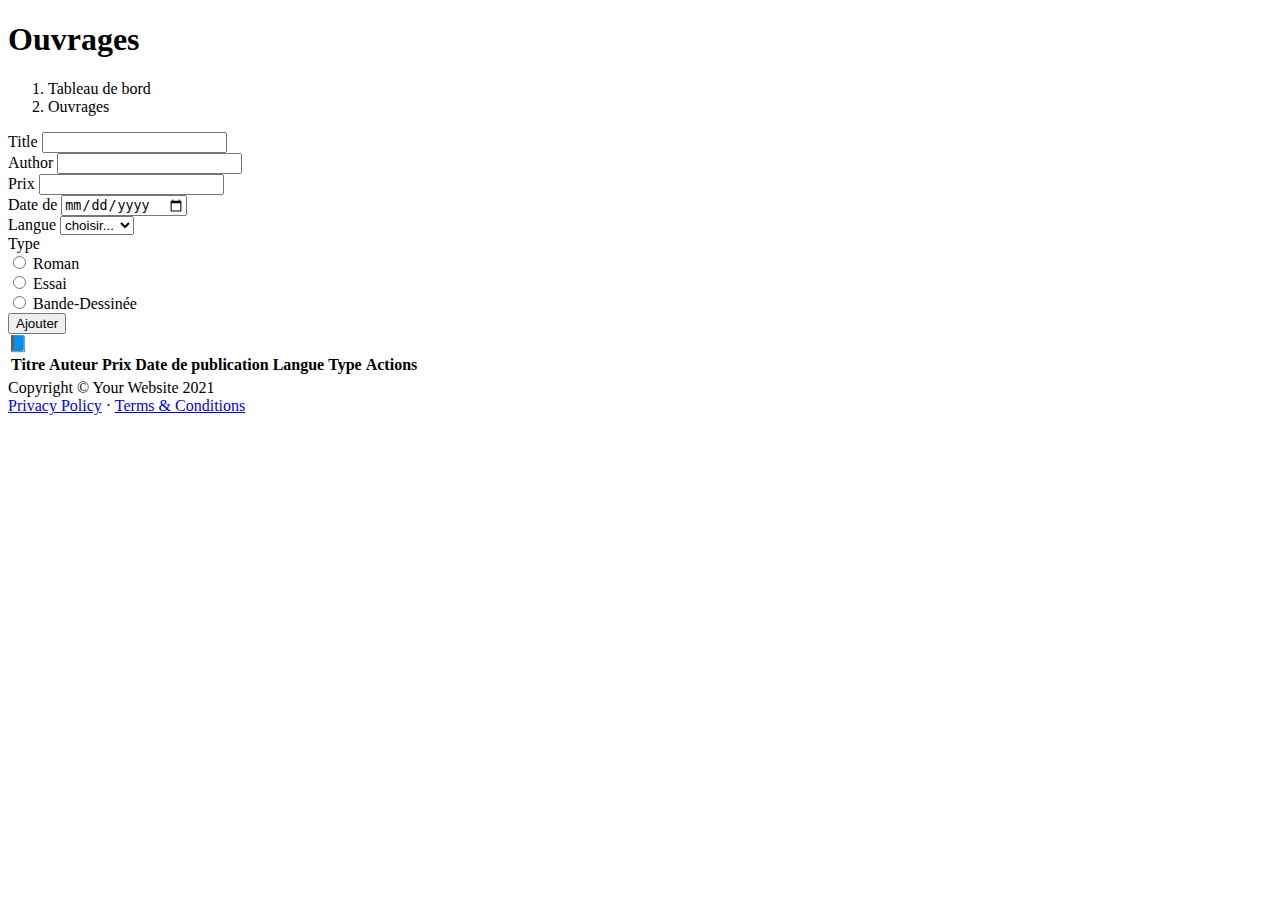
<file: prototypes/prototype0/index.html>
<!DOCTYPE html>
<html lang="en">

<head>
    <meta charset="utf-8" />
    <meta http-equiv="X-UA-Compatible" content="IE=edge" />
    <meta name="viewport" content="width=device-width, initial-scale=1, shrink-to-fit=no" />
    <meta name="description" content="Interface de gestion des ouvrages" />
    <meta name="author" content="ESSARRAJ Fouad" />
    <title>Gestion des ouvrages</title>
</head>

<body class="sb-nav-fixed">
    <div id="layoutSidenav">
        <div id="layoutSidenav_content">
            <main>
                <div >
                    <h1 >Ouvrages</h1>
                    <ol class="breadcrumb mb-4">
                        <li ><a>Tableau de bord</a></li>
                        <li >Ouvrages</li>
                    </ol>

                     
                        <div>

                            <form id="formSubmit" autocomplete="off">
                                <div class="col-md-6">
                                    <label for="inputTitle" >Title</label>
                                    <input type="text"  id="inputTitle">
                                </div>
                                <div class="col-md-6">
                                    <label for="inputAuthor" >Author</label>
                                    <input type="text" id="inputAuthor">
                                </div>
                                <div class="col-12">
                                    <label for="inputPrix" >Prix</label>
                                    <input type="number" id="inputPrix">
                                </div>
                                <div class="col-12">
                                    <label for="inputDate">Date de </label>
                                    <input type="date" id="inputDate">
                                </div>
                                <div class="col-md-6">
                                    <label for="inputLanguage">Langue</label>
                                    <select id="inputLanguage">
                                        <option value="" disabled selected>choisir...</option>
                                        <option value="français">Français</option>
                                        <option value="anglais">Anglais</option>
                                        <option value="arabe">Arabe</option>
                                    </select>
                                </div>
                                <div class="col-12">
                                    <label for="workType" class="form-label">Type</label>
                                    <div>
                                        <input value="Roman" name="workType" type="radio" id="gridCheck">
                                        <label for="gridCheck">
                                            Roman
                                        </label>
                                    </div>
                                    <div>
                                        <input value="Essai" name="workType" type="radio" id="gridCheck">
                                        <label  for="gridCheck">
                                            Essai
                                        </label>
                                    </div>

                                    <div>
                                        <input  name="workType" value="Bande-Dessinée" type="radio" id="gridCheck">
                                        <label  for="gridCheck">
                                            Bande-Dessinée
                                        </label>
                                    </div>

                                </div>
                                <div>
                                    <button id="submitButton" type="submit">Ajouter</button>
                                </div>
                            </form>

                        </div>
                    <div class="card mb-4">
                        <div>
                            📘
                        </div>
                        <div class="card-body">
                            <table class="table" id="worksTable">
                                <thead>
                                    <tr>
                                        <th>Titre</th>
                                        <th>Auteur</th>
                                        <th>Prix</th>
                                        <th>Date de publication</th>
                                        <th>Langue</th>
                                        <th>Type</th>
                                        <th>Actions</th>
                                    </tr>
                                </thead>
                                <tbody>
                                    <tr>
                                        
                                    </tr>
                                </tbody>
                            </table>
                        </div>
                    </div>
                </div>
            </main>
            <footer class="py-4 bg-light mt-auto">
                <div class="container-fluid px-4">
                    <div class="d-flex align-items-center justify-content-between small">
                        <div class="text-muted">Copyright &copy; Your Website 2021</div>
                        <div>
                            <a href="#">Privacy Policy</a>
                            &middot;
                            <a href="#">Terms &amp; Conditions</a>
                        </div>
                    </div>
                </div>
            </footer>
        </div>
    </div>
    <script src="script.js"></script>
</body>

</html>
</file>
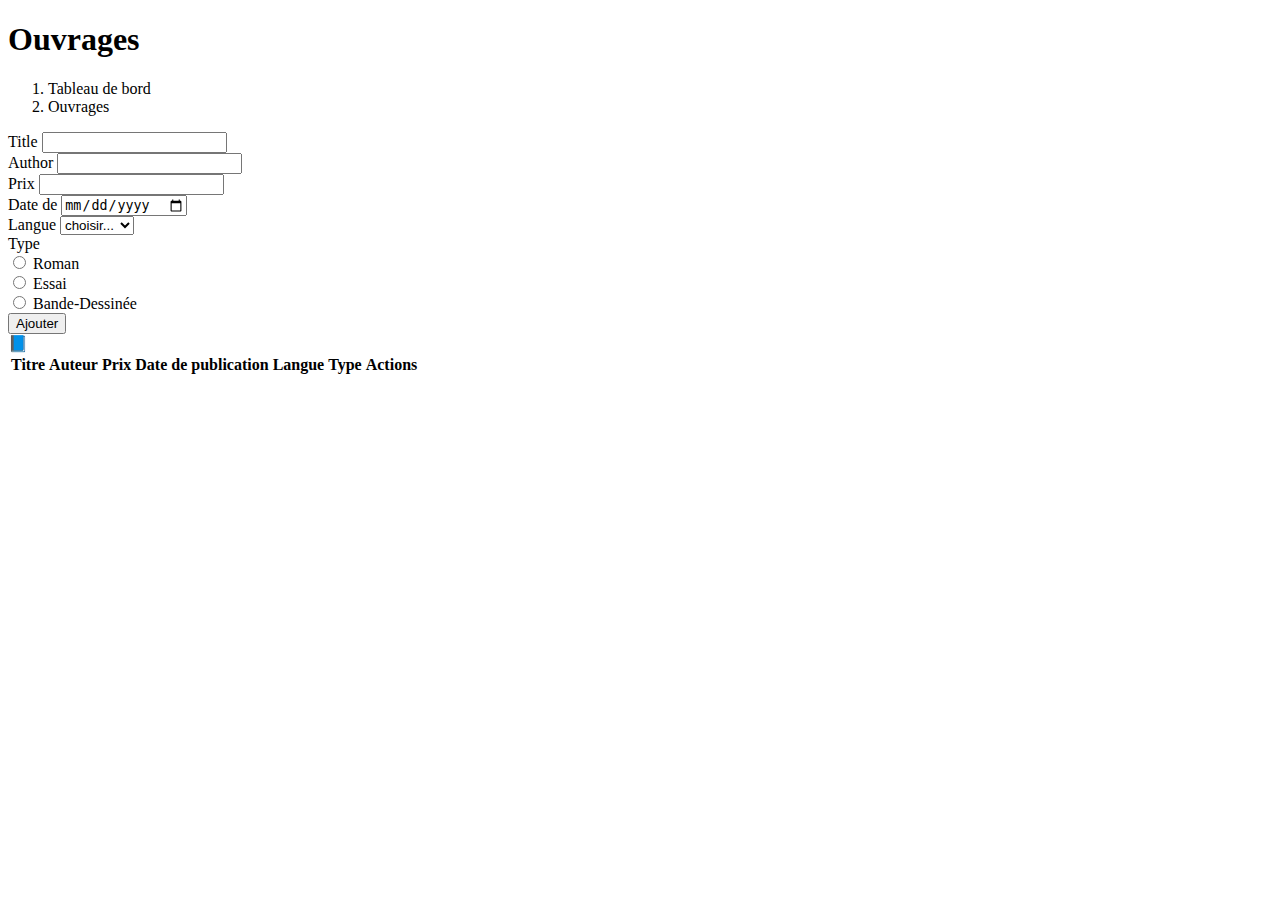
<file: prototypes/prototypeA/index.html>
<!DOCTYPE html>
<html lang="en">

<head>
    <meta charset="utf-8" />
    <meta http-equiv="X-UA-Compatible" content="IE=edge" />
    <meta name="viewport" content="width=device-width, initial-scale=1, shrink-to-fit=no" />
    <meta name="description" content="Interface de gestion des ouvrages" />
    <meta name="author" content="ESSARRAJ Fouad" />
    <title>Gestion des ouvrages</title>
</head>

<body class="sb-nav-fixed">
    <div id="layoutSidenav">
        <div id="layoutSidenav_content">
            <main>
                <div >
                    <h1 >Ouvrages</h1>
                    <ol class="breadcrumb mb-4">
                        <li ><a>Tableau de bord</a></li>
                        <li >Ouvrages</li>
                    </ol>

                     
                        <div>

                            <form id="formSubmit" autocomplete="off">
                                <div class="col-md-6">
                                    <label for="inputTitle" >Title</label>
                                    <input type="text"  id="inputTitle">
                                </div>
                                <div class="col-md-6">
                                    <label for="inputAuthor" >Author</label>
                                    <input type="text" id="inputAuthor">
                                </div>
                                <div class="col-12">
                                    <label for="inputPrix" >Prix</label>
                                    <input type="number" id="inputPrix">
                                </div>
                                <div class="col-12">
                                    <label for="inputDate">Date de </label>
                                    <input type="date" id="inputDate">
                                </div>
                                <div class="col-md-6">
                                    <label for="inputLanguage">Langue</label>
                                    <select id="inputLanguage">
                                        <option value="" disabled selected>choisir...</option>
                                        <option value="français">Français</option>
                                        <option value="anglais">Anglais</option>
                                        <option value="arabe">Arabe</option>
                                    </select>
                                </div>
                                <div class="col-12">
                                    <label for="workType" class="form-label">Type</label>
                                    <div>
                                        <input value="Roman" name="workType" type="radio" id="gridCheck">
                                        <label for="gridCheck">
                                            Roman
                                        </label>
                                    </div>
                                    <div>
                                        <input value="Essai" name="workType" type="radio" id="gridCheck">
                                        <label  for="gridCheck">
                                            Essai
                                        </label>
                                    </div>

                                    <div>
                                        <input  name="workType" value="Bande-Dessinée" type="radio" id="gridCheck">
                                        <label  for="gridCheck">
                                            Bande-Dessinée
                                        </label>
                                    </div>

                                </div>
                                <div>
                                    <button id="submitButton" type="submit">Ajouter</button>
                                </div>
                            </form>

                        </div>
                    <div class="card mb-4">
                        <div>
                            📘
                        </div>
                        <div class="card-body">
                            <table class="table" id="worksTable">
                                <thead>
                                    <tr>
                                        <th>Titre</th>
                                        <th>Auteur</th>
                                        <th>Prix</th>
                                        <th>Date de publication</th>
                                        <th>Langue</th>
                                        <th>Type</th>
                                        <th>Actions</th>
                                    </tr>
                                </thead>
                                <tbody>
                                    <tr>
                                        
                                    </tr>
                                </tbody>
                            </table>
                        </div>
                    </div>
                </div>
            </main>
        </div>
    </div>
    <script src="js.js"></script>
</body>

</html>
</file>
